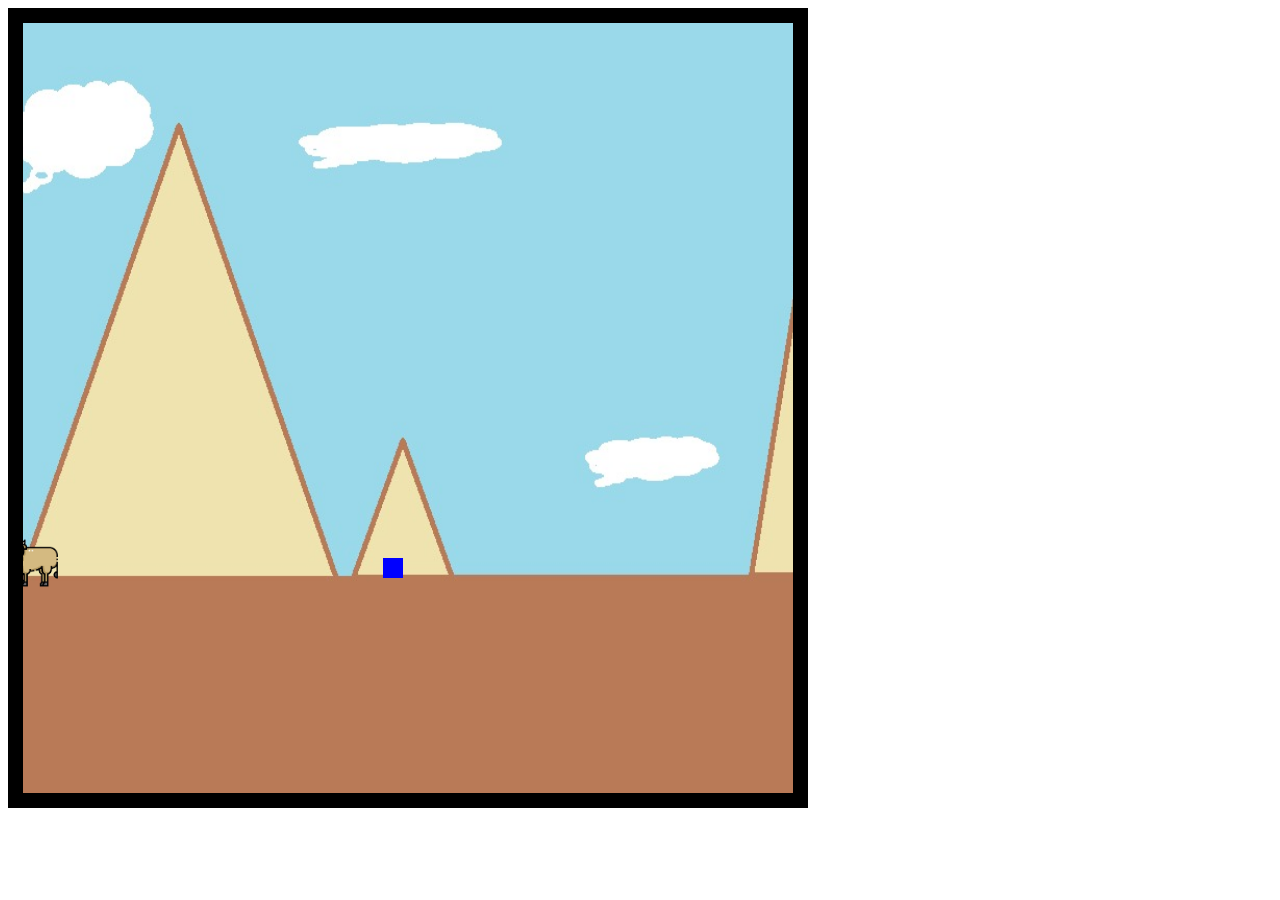
<file: camera concept/index.html>
<!DOCTYPE html>
<html lang="pt-Br">
<head>
    <meta charset="UTF-8">
    <meta name="viewport" content="width=device-width, initial-scale=1.0">
    <title>Game</title>
</head>
<body>
    <canvas id="canvas" width="800" height="800"></canvas>
</body>
<script src="main.js" type="module"></script>
</html>
</file>
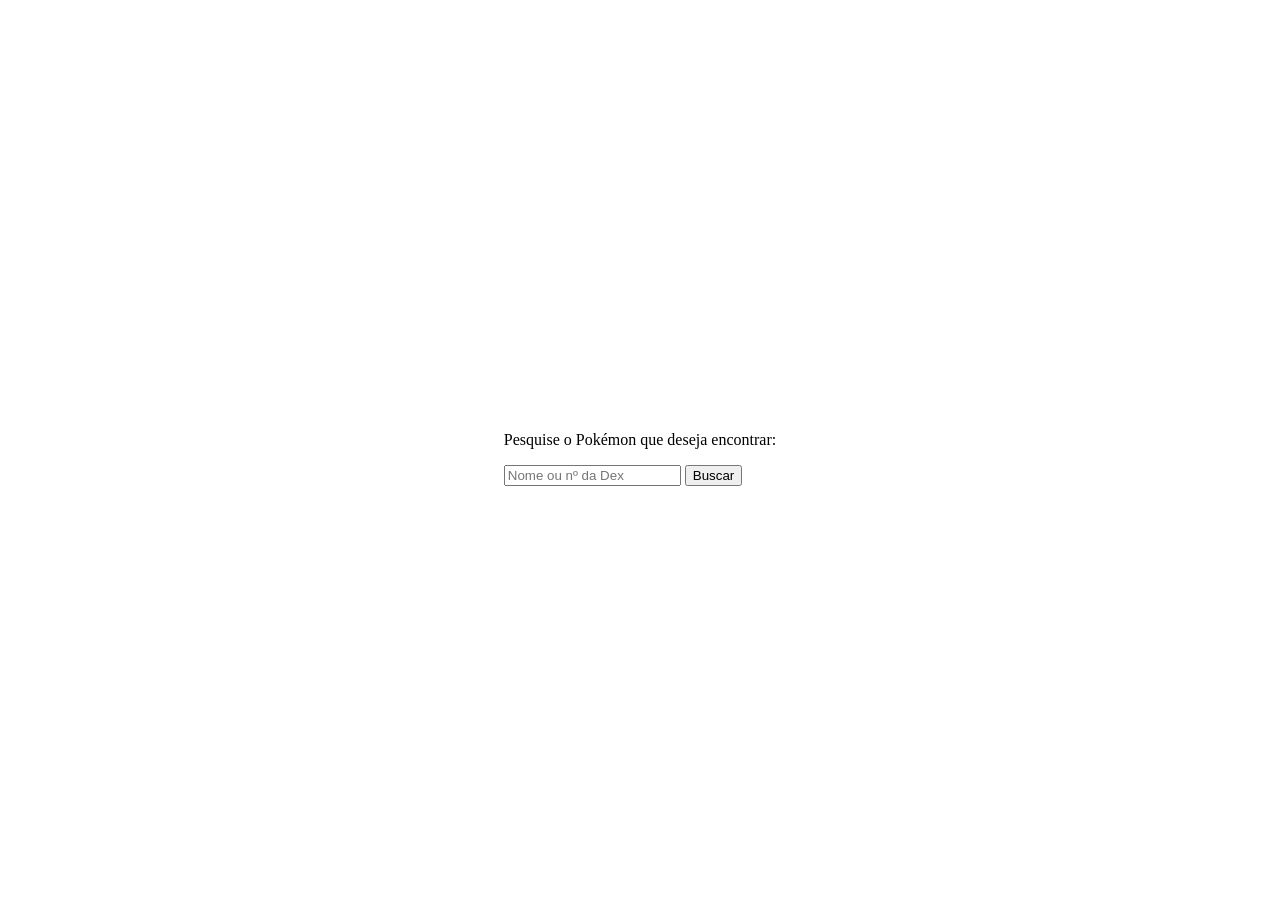
<file: dex/dex.html>
<!DOCTYPE html>
<html lang="pt-BR">
<head>
    <meta charset="UTF-8">
    <meta name="viewport" content="width=device-width, initial-scale=1.0">
    <title>Pokedex</title>
    <link rel="stylesheet" href="./styleDex.css">
</head>
<body>
    <div>
        <p>Pesquise o Pokémon que deseja encontrar:</p>
        <input type="text" id="pkmInput" placeholder="Nome ou nº da Dex">
        <button onclick="getpkm(document.getElementById('pkmInput').value)">Buscar</button>
    </div>
    <script src="./fetchDex.js"></script>
</body>
</html>
</file>
<file: dex/styleDex.css>
body {
  height: 100vh;
  margin: 0;

  display: flex;
  justify-content: center; /* centraliza horizontal */
  align-items: center;     /* centraliza vertical */
  flex-direction: column;
  gap: 36px;
}

.Card {
  width: 220px;
  padding: 16px;
  border-radius: 14px;
  background: linear-gradient(145deg, #ffffff, #f0f0f0);
  box-shadow: 0 6px 14px rgba(0,0,0,0.15);
  display: flex;
  flex-direction: column;
  align-items: center;
  gap: 10px;
  font-family: "Segoe UI", sans-serif;
  transition: transform 0.2s ease, box-shadow 0.2s ease;
}

.Card:hover {
  transform: translateY(-6px);
  box-shadow: 0 12px 22px rgba(0,0,0,0.25);
}

.name {
  font-size: 1.4rem;
  text-transform: capitalize;
  color: #333;
  margin: 0;
}

.sprite {
  width: 120px;
  height: 120px;
  object-fit: contain;
  image-rendering: pixelated;
}

.talk{
  font-style: italic;
  text-align: center;
  color: #444;
  font-size: 0.9rem;
}

.typesDiv {
  display:flex;
  gap:8px;
  justify-content:center;
}
.typesDiv p {
  padding: 6px 12px;
  border-radius: 20px;
  color: #333;
  font-weight: 600;
  font-size: 0.9rem;
  
}

.type-fire {
  background: #f08030;
  color: white;
}

.type-water {
  background: #6890f0;
  color: white;
}

.type-grass {
  background: #78c850;
  color: white;
}

.type-electric {
  background: #f8d030;
  color: #333;
}

.type-psychic {
  background: #f85888;
  color: white;
}

.type-ice {
  background: #98d8d8;
}

.type-fighting {
  background: #c03028;
  color: white;
}

.type-poison {
  background: #a040a0;
  color: white;
}

.type-ground {
  background: #e0c068;
}

.type-flying {
  background: #a890f0;
}

.type-bug {
  background: #a8b820;
  color: white;
}

.type-rock {
  background: #b8a038;
  color: white;
}

.type-ghost {
  background: #705898;
  color: white;
}

.type-dragon {
  background: #7038f8;
  color: white;
}

.type-dark {
  background: #705848;
  color: white;
}

.type-steel {
  background: #b8b8d0;
}

.type-fairy {
  background: #f0b6bc;
}
</file>
